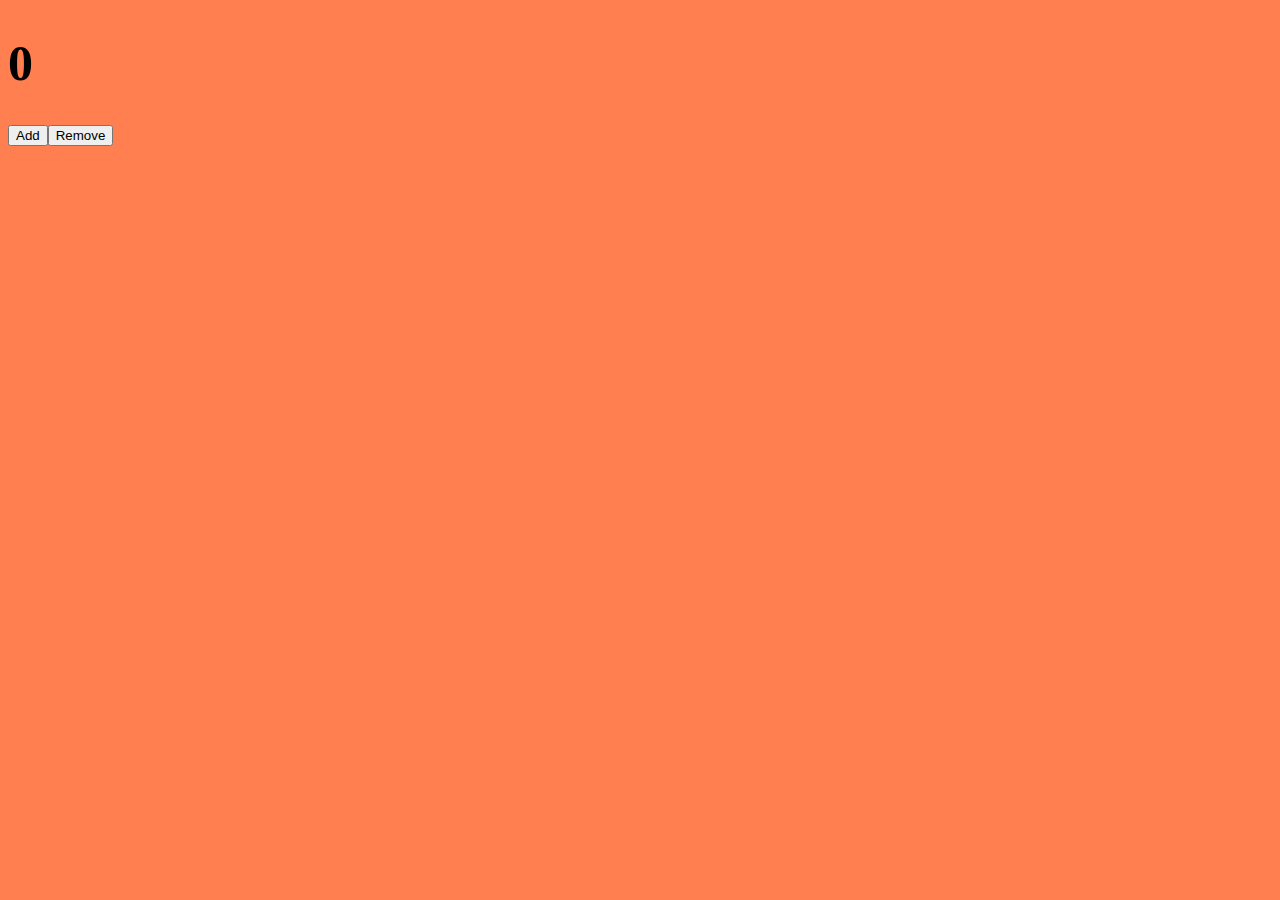
<file: Event-Handeling-Assignment/index.html>
<!DOCTYPE html>
<html>
    <head>
        <title>Event Handling</title>
        <link rel='stylesheet' href="styles.css"/>
    </head>
    <body>
        
    <script src="scripts.js"></script> 
    </body>
</html>
</file>
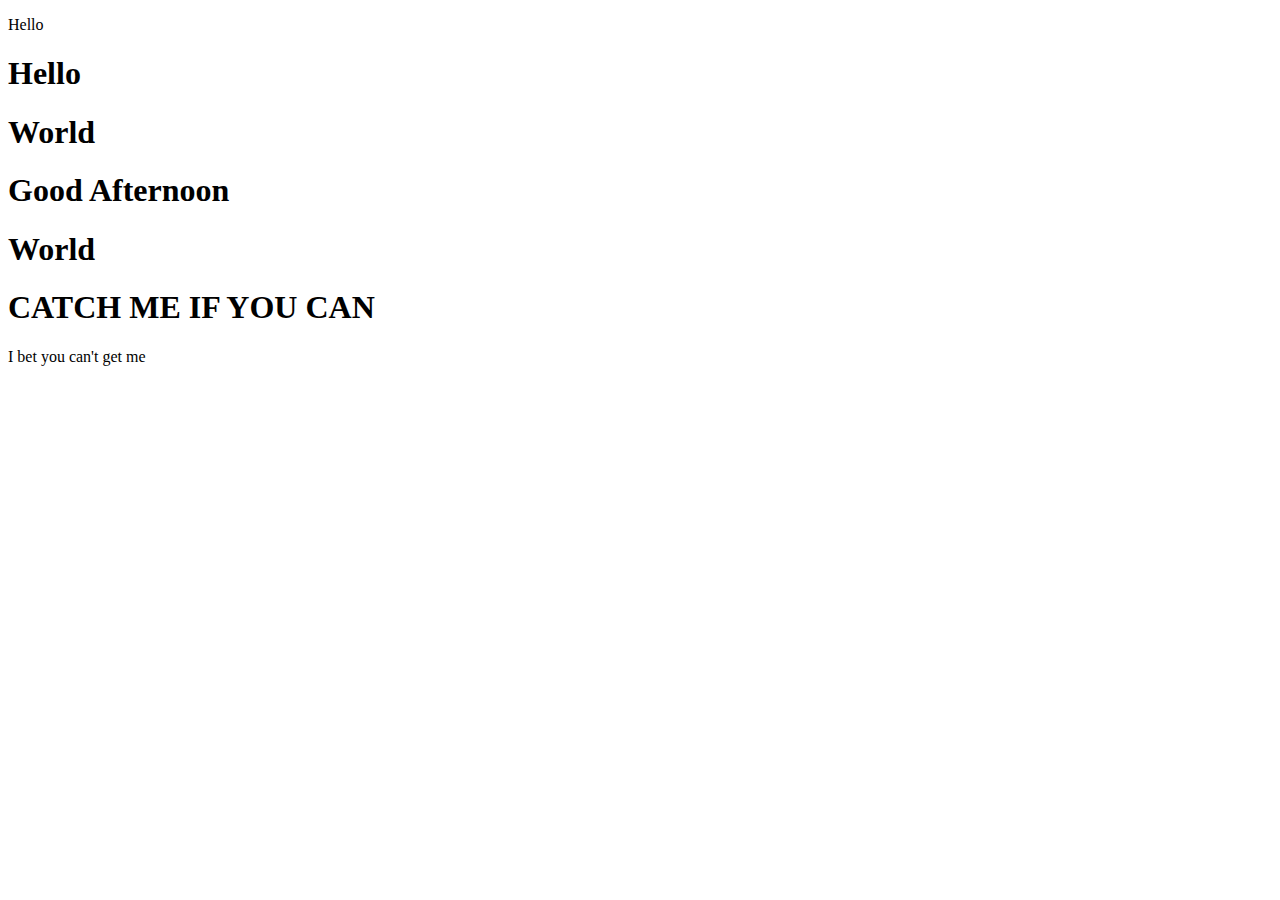
<file: notes/AboutMe/04-DOM-Manipulation/1-The-Dom-Overview/0-dom-query-exercise/index.html>
<!DOCTYPE html>
<html lang="en">
<head>
    <title>Document</title>
</head>
    <body>
        <p id='test'>Hello</p>
        <h1 id='first'>Hello</h1>
        <h1 id='second'>World</h1>
        <h1>Good Afternoon</h1>
        <h1>World</h1>
        <h1 class="catch-me">CATCH ME IF YOU CAN</h2>
        <span>I bet you can't get me</span>
    </body>
</html>
</file>
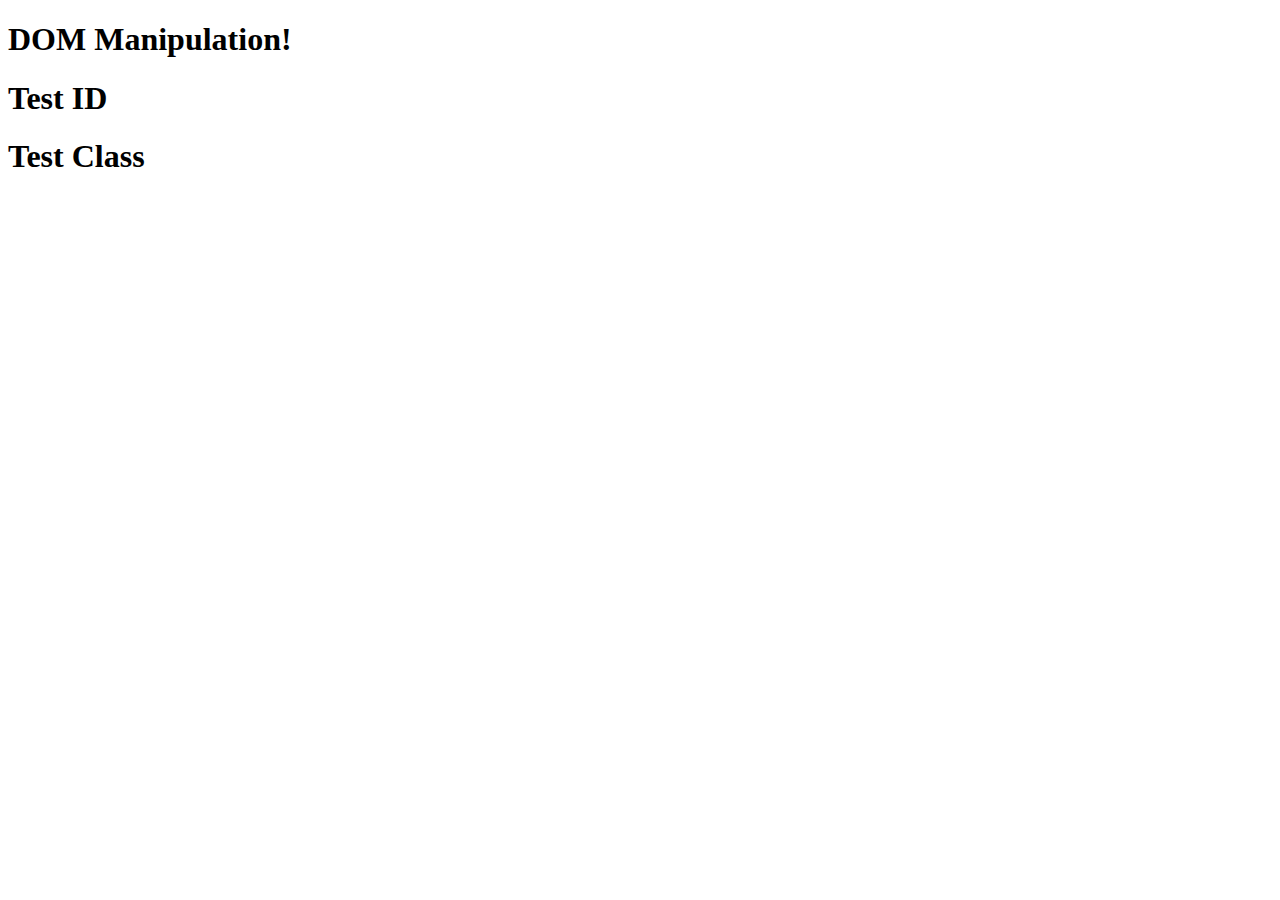
<file: notes/AboutMe/04-DOM-Manipulation/1-The-Dom-Overview/dom-practice/index.html>
<!DOCTYPE html>
<html lang="en">
<head>
    <meta charset="UTF-8">
    <meta http-equiv="X-UA-Compatible" content="IE=edge">
    <meta name="viewport" content="width=device-width, initial-scale=1.0">
    <link rel="stylesheet" href="styles.css">
    <title>DOM Practice</title>
</head>
<body>
    <h1>DOM Manipulation!</h1>
    <h1 id="some-id">Test ID</h1>
    <h1 class="some-class">Test Class</h1>
    <!-- <div class="box">Div 1</div> -->
    <!-- <div class="box">Div 2</div>
    <div class="box">Div 3</div>
    <div class="box">Div 4</div>
     -->
<script src='script.js'></script>
</body>
</html>
</file>
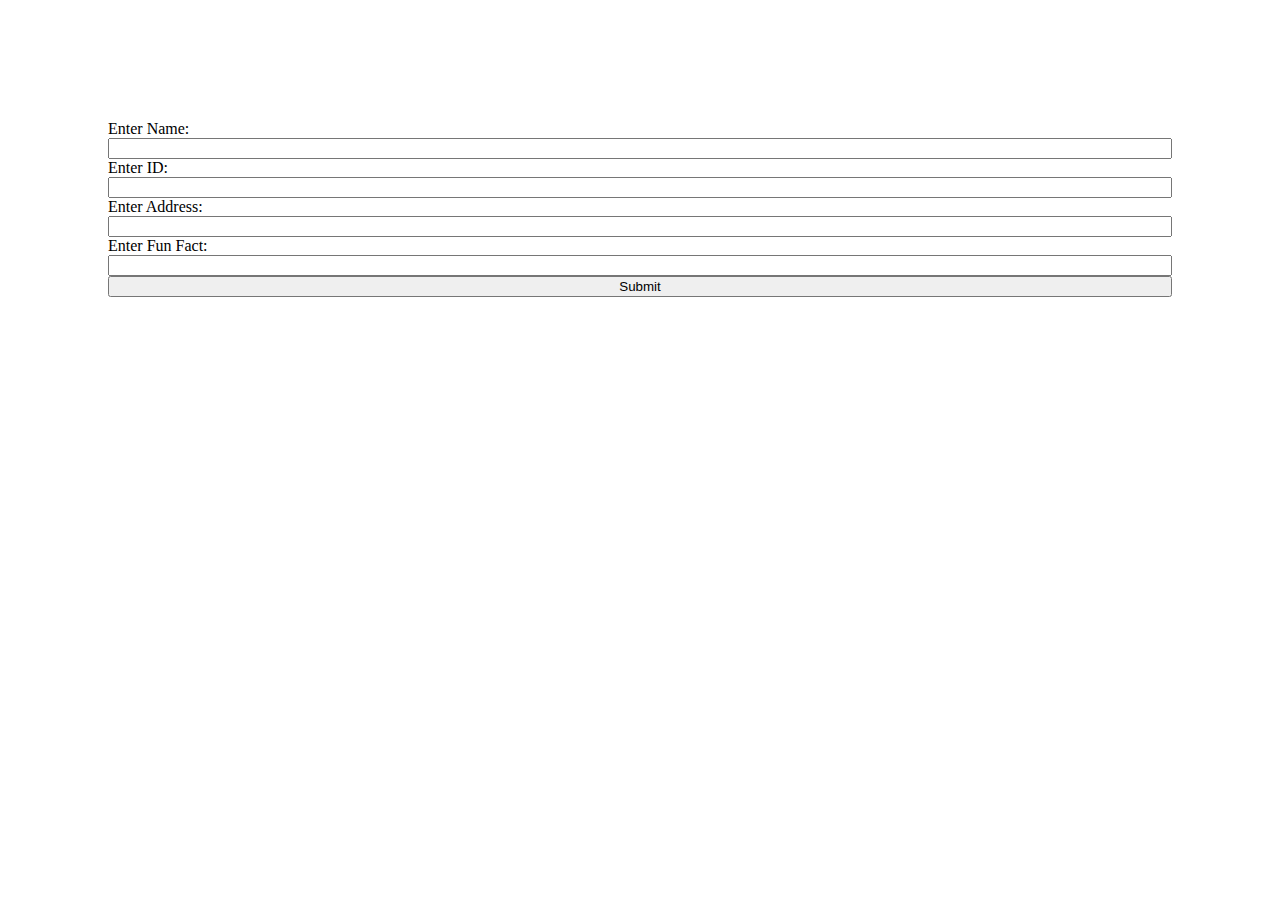
<file: notes/AboutMe/04-DOM-Manipulation/2-Event-Handling/event-notes/index.html>
<!DOCTYPE html>
<html lang="en">
<head>
    <title>Document</title>
    <link rel="stylesheet" href="styles.css">
</head>
<body>
    <!-- <h1 class='dynamicH1'>Dynamic Header Text</h1>
    <div style="background-color: yellow; width: 200px; height: 200px;"></div>
    <form class='form'>
        Enter name: <input type="text" name="fname">
        <input type="submit">
    </form>
    <div class="list"></div> -->
    <!-- <div class="id-card">
        <div class="image"></div>
        <div class="info">
            <p>Name</p>
            <p>123 Johnson Lane</p>
            <p>ID: 123456789</p>
            <p>This guy likes to hike!</p>
        </div>
    </div> -->
    <form class='form'>
        Enter Name: <input type="text" name="name">
        Enter ID: <input type="text" name="id">
        Enter Address: <input type="text" name="address">
        Enter Fun Fact: <input type="text" name="funFact">
        <input type="submit">
    </form>
    <div class="container"></div>
    <script src='script.js'></script>
</body>
</html>
</file>
<file: Event-Handeling-Assignment/styles.css>
/* <style>
.button-styling {
    width: 200px;
    height: 100px;
    background-color: pink;
    border: 2px solid black;
    border-radius: 10px;
    font-size: 30px;
    cursor: pointer;
  }
  
  .box {
    width: 100px;
    height: 100px;
    background-color: chartreuse;
    border: 2px solid black;
    border-radius: 10px;
    text-align: center;
  }
 </style> */
</file>
<file: notes/AboutMe/04-DOM-Manipulation/1-The-Dom-Overview/dom-practice/styles.css>
.box {
    background-color: darkred;
    height: 200px;
    width: 200px;
    margin: 10px;
    color: white;
}


.makePink{
    background-color: pink;
}

.removeItem{
    display: none;
}

.container {
    width: 100%;
    height: 100%;
    background-color: black;
    display: flex;
    flex-wrap: wrap;
}
</file>
<file: notes/AboutMe/04-DOM-Manipulation/2-Event-Handling/event-notes/styles.css>
.form {
    margin-top: 20px;
    display: flex;
    flex-direction: column;
    padding: 100px;
}

.id-card{
    height: 300px;
    width: 400px;
    background-color: white;
    display: flex;
    justify-content: space-around;
    align-items: center;
    /* border: 3px solid black; */
    box-shadow: 4px 8px 16px 4px black ;
    border-radius: 30px;
}

.image{
    height: 150px;
    width: 150px;
    background-color: black;
}

.info{
    height: 200px;
    width: 200px;
}
</file>
